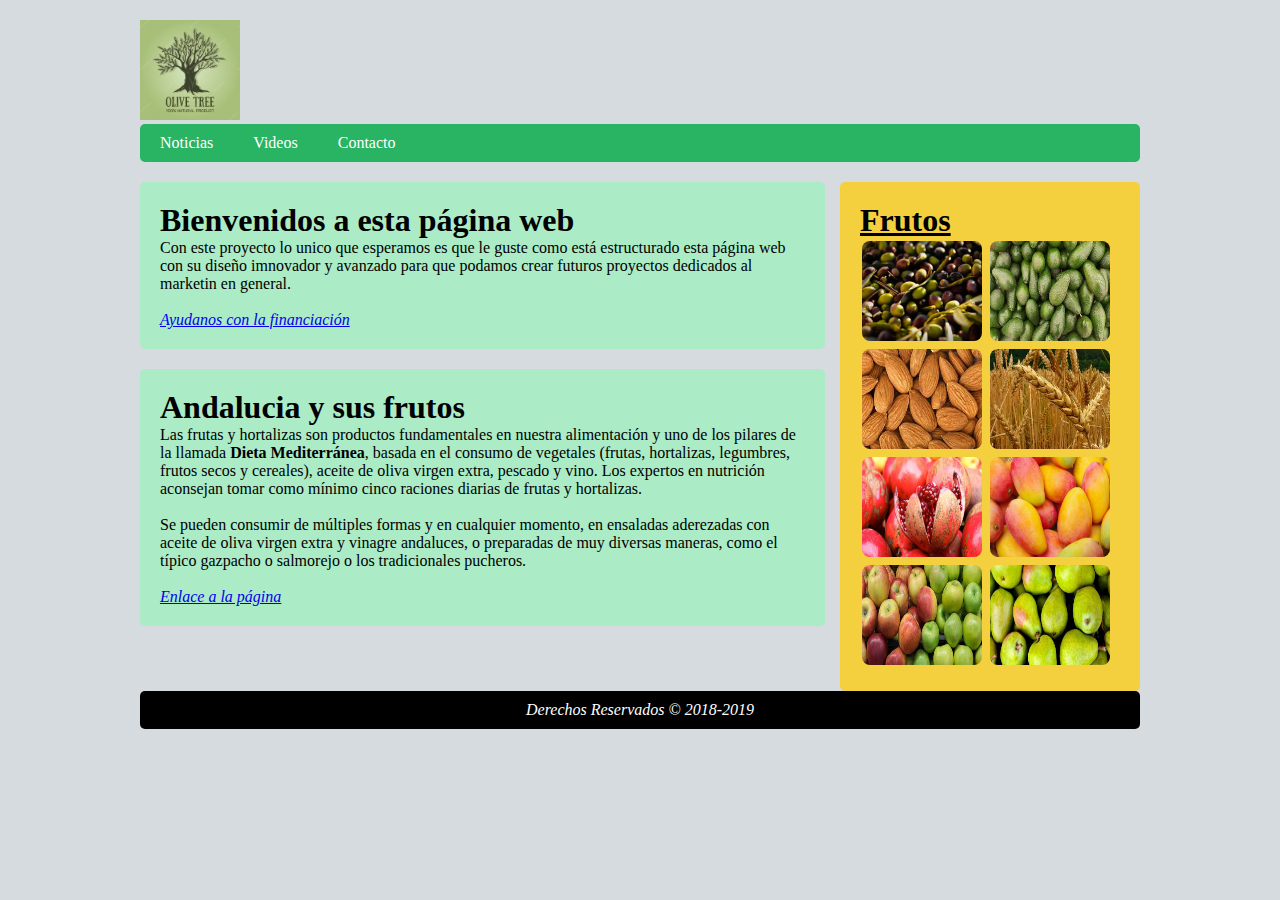
<file: index.html>
<!DOCTYPE html>
<html lang="es" dir="ltr">
  <head>
    <link rel="shortcut icon" href="Imágenes/Logotipo4.ico" />
    <meta name="Rubén" content="Contreras_Aguilar">
    <link rel="stylesheet" href="Css/Css.css">
    <title>Inicio</title>
    <meta charset="utf-8">
  </head>

  <body>
    <header><!-- Cabecera - - - - - - - - - - - - - - - - - - - - - - -->
      <div>
        <img src="Imágenes/Logotipo.jpg" alt="Un logotipo3" width="100">
      </div>
      <nav>
        <ul>
          <li><a href="Html/Noticias.html">Noticias</a></li>
          <li><a href="Html/Videos.html">Videos</a></li>
          <li><a href="Html/Contacto.html">Contacto</a></li>
        </ul>
      </nav>
    </header>

    <section class="main"><!-- Cuerpo - - - - - - - - - - - - - - - - - - - - - - - - - - - - - - - - - - - -  - - - - - - - -->
      <section class="articles">
        <article>
          <h1>Bienvenidos a esta página web</h1>
          <p>Con este proyecto lo unico que esperamos es que le guste como está estructurado esta página web con su diseño imnovador y avanzado para que podamos crear futuros proyectos dedicados al marketin en general.</p><br>
          <a href="https://es.wikipedia.org/wiki/Financiaci%C3%B3n" target="_blank"><i>Ayudanos con la financiación</i></a>
        </article>

        <article>
          <h1>Andalucia y sus frutos</h1>
          <p>Las frutas y hortalizas son productos fundamentales en nuestra alimentación y uno de los pilares de la llamada <strong>Dieta Mediterránea</strong>, basada en el consumo de vegetales (frutas, hortalizas, legumbres, frutos secos y cereales), aceite de oliva virgen extra, pescado y vino. Los expertos en nutrición aconsejan tomar como mínimo cinco raciones diarias de frutas y hortalizas.<br><br> Se pueden consumir de múltiples formas y en cualquier momento, en ensaladas aderezadas con aceite de oliva virgen extra y vinagre andaluces, o preparadas de muy diversas maneras, como el típico gazpacho o salmorejo o los tradicionales pucheros.<br></p><br>
          <a href="https://www.juntadeandalucia.es/organismos/agriculturapescaydesarrollorural/areas/industrias-agroalimentaria/calidad-promocion/paginas/denominaciones-calidad-frutas-hortalizas.html" target="_blank"><i>Enlace a la página</i></a>
        </article>
      </section>

      <aside>
        <h1>Frutos</h1> <!-- Imagenes del lado derecho sobre frutas -->
        <a href="https://es.wikipedia.org/wiki/Aceituna" target="_blank">
          <img src="Imágenes/Aceituna.jpg" alt="Ey aqui falta una foto"></a>

        <a href="https://es.wikipedia.org/wiki/Persea_americana" target="_blank">
          <img src="Imágenes/Aguacate.jpeg" alt="Ey aqui falta una foto"></a>

        <a href="https://es.wikipedia.org/wiki/Almendra" target="_blank">
          <img src="Imágenes/Almendra.jpeg" alt="Ey aqui falta una foto"></a>

        <a href="https://es.wikipedia.org/wiki/Hordeum_vulgare" target="_blank">
          <img src="Imágenes/Cebada.jpeg" alt="Ey aqui falta una foto"></a>

        <a href="https://es.wikipedia.org/wiki/Punica_granatum" target="_blank">
          <img src="Imágenes/Granada.jpg" alt="Ey aqui falta una foto"></a>

        <a href="https://es.wikipedia.org/wiki/Mango_(moda)" target="_blank">
          <img src="Imágenes/Mango.jpg" alt="Ey aqui falta una foto"></a>

        <a href="https://es.wikipedia.org/wiki/Manzana" target="_blank">
          <img src="Imágenes/Manzanas.jpeg" alt="Ey aqui falta una foto"></a>

        <a href="https://es.wikipedia.org/wiki/Pera" target="_blank">
          <img src="Imágenes/Peras.jpg" alt="Ey aqui falta una foto"></a>
      </aside>
    </section>

    <footer><!-- Pie de página - - - - - - - - - - - - - - - - - -->
      <p><i>Derechos Reservados &copy; 2018-2019</i></p>
    </footer>

  </body>
</html>
</file>
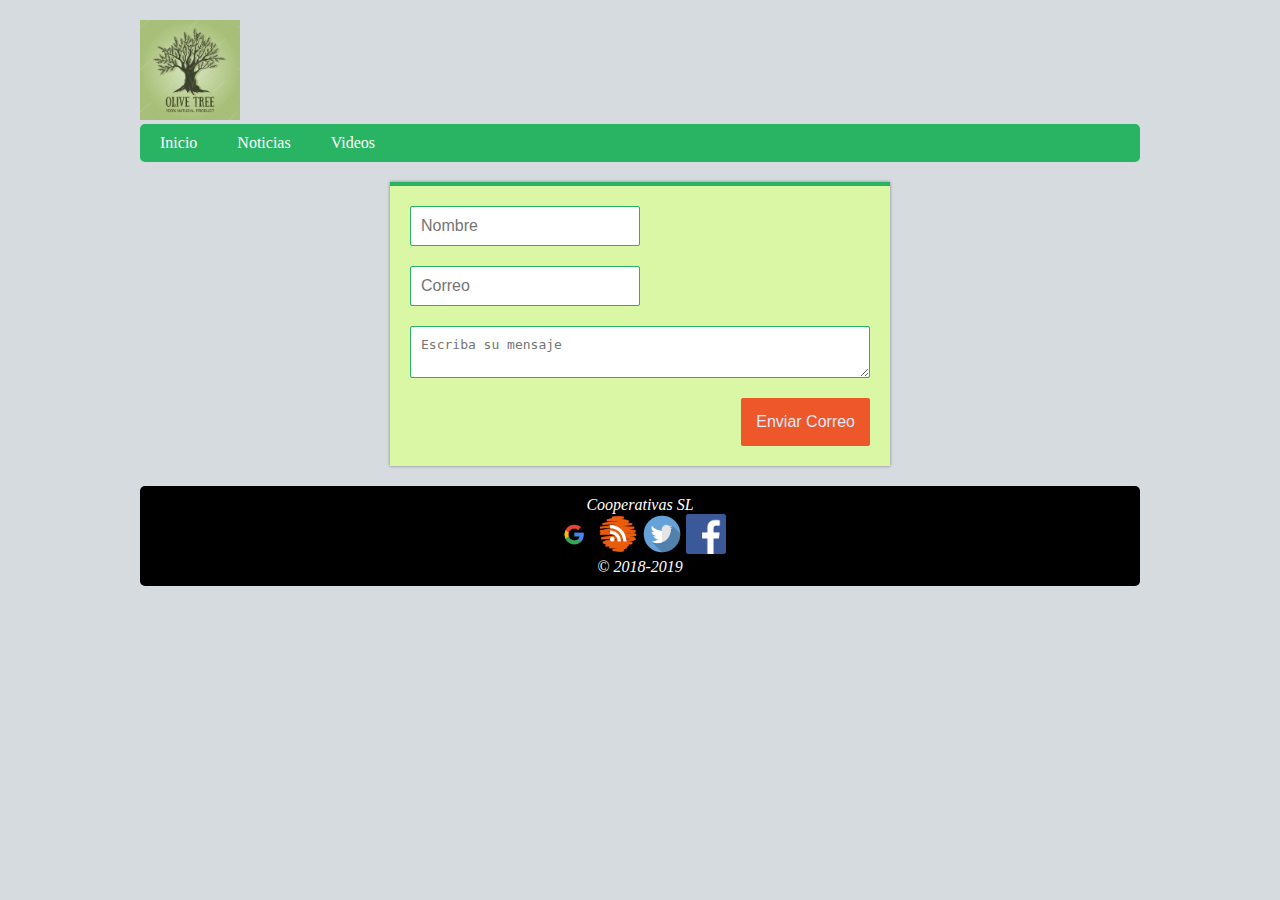
<file: Html/Contacto.html>
<!DOCTYPE html>
<html lang="es" dir="ltr">
  <head>
    <meta charset="utf-8">
    <meta name="Rubén" content="Contreras Aguilar">
    <link rel="shortcut icon" href="Imágenes/Logotipo4.ico"/>
    <link rel="stylesheet" href="../Css/Css4.css">
    <title>Formulario</title>
  </head>

  <body>
    <header><!-- Cabecera - - - - - - - - - - - - - - - - - - - - - - -->
      <div>
        <img src="../Imágenes/Logotipo.jpg" alt="Un logotipo3" width="100">
      </div>
      <nav>
        <ul>
          <li><a href="../index.html">Inicio</a></li>
          <li><a href="Noticias.html">Noticias</a></li>
          <li><a href="../Html/Videos.html">Videos</a></li>
        </ul>
      </nav>
    </header>

    <section class="main"><!-- Cuerpo - - - - - - - - - - - - - - - - - - - - - - - - - - - - - - - - - - - -  - - - - - - - -->
      <section class="articles">
        <article class="wrap">

          <form>
            <input type="text" class="form-control" id="nombre" name="nombre" placeholder="Nombre">
            <input type="text" class="form-control" id="correo" name="correo" placeholder="Correo">
            <textarea name="mensaje" class="form-control" id="mensaje" placeholder="Escriba su mensaje"></textarea>

            <input type="submit" name="submit" class="btn" value="Enviar Correo">
          </form>

        </article>
      </section>
    </section>

    <footer><!-- Pie de página - - - - - - - - - - - - - - - - - -->
      <p><i>Cooperativas SL</i></p>

      <img src="../Imágenes/Google.png" alt="Imágen Facebook">
      <a href="../Sindicación/Rss.rss" target="_blank">
        <img src="../Imágenes/rss.png" alt="Imágen Rss"></a>
      <a href="https://twitter.com/login" target="_blank">
        <img src="../Imágenes/twiter.png" alt="Imágen Twiter"></a>
      <a href="https://es-es.facebook.com/" target="_blank">
        <img src="../Imágenes/facebook.png" alt="Imágen Facebook"></a>
        <p><i>&copy; 2018-2019</i></p>
    </footer>

  </body>
</html>
</file>
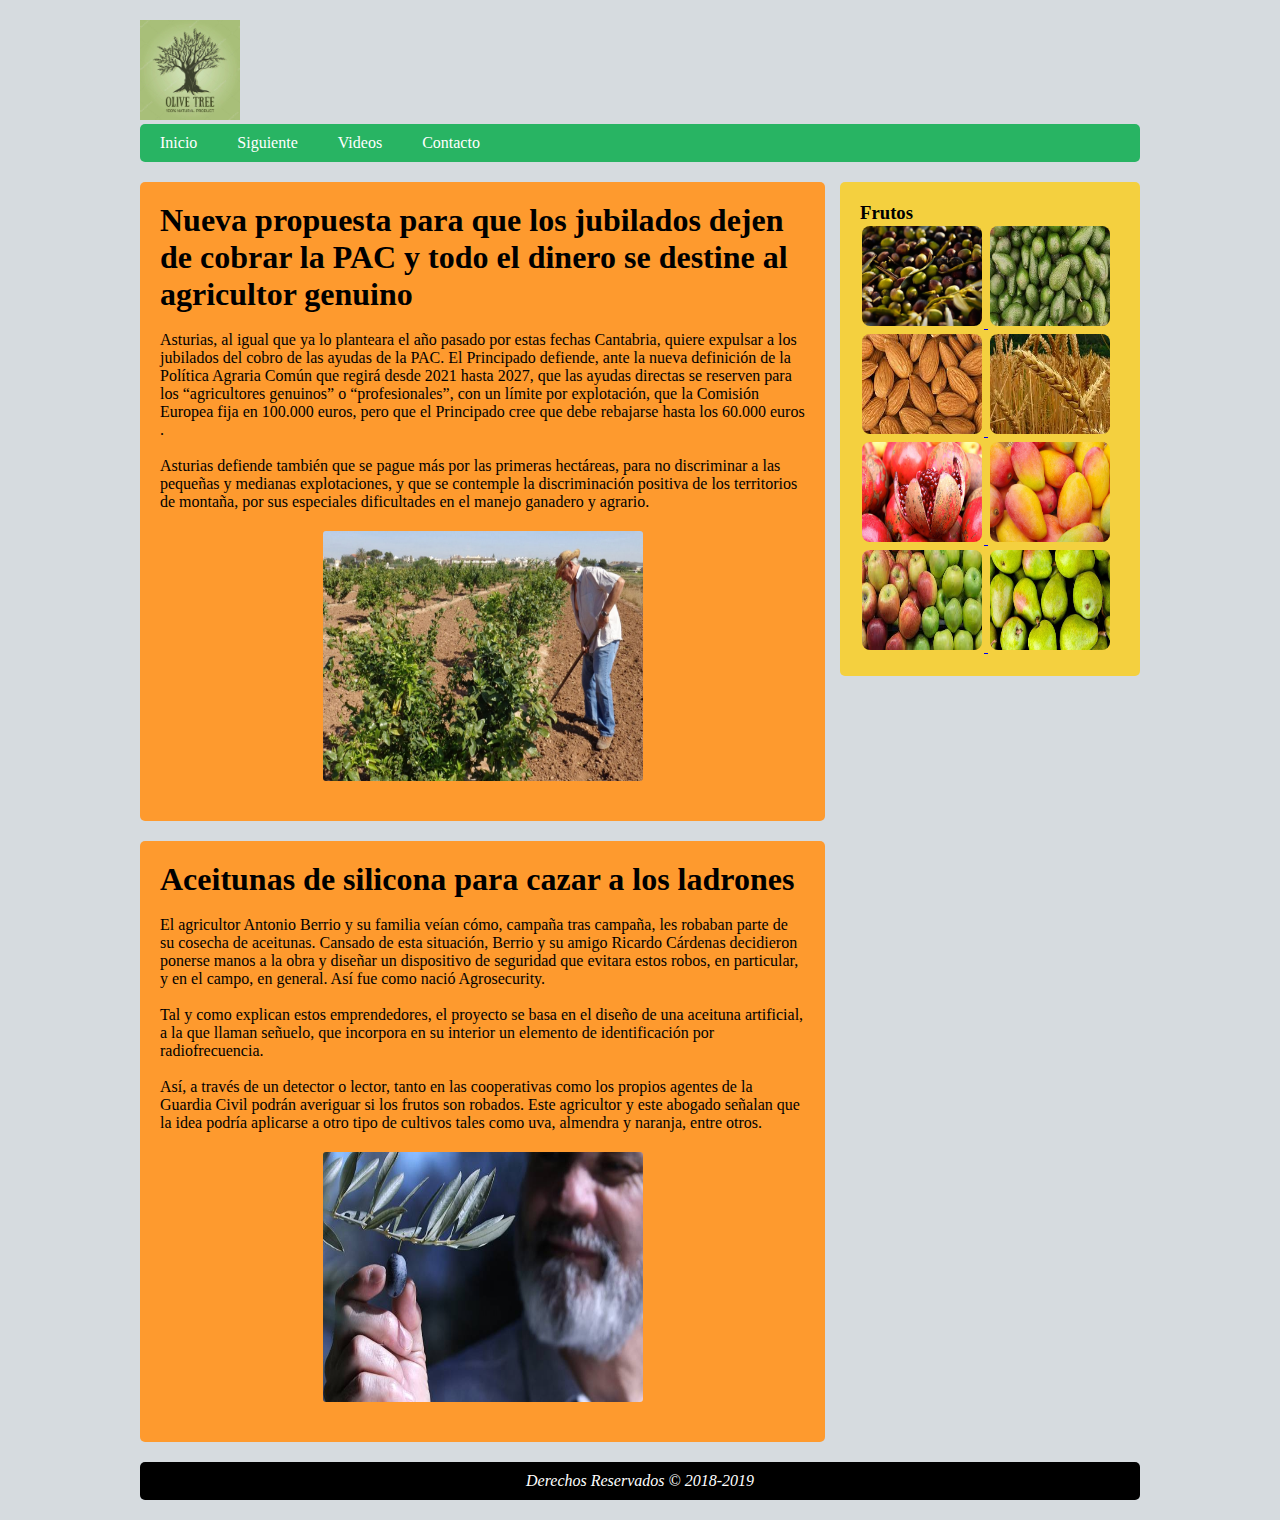
<file: Html/Noticias.html>
<!DOCTYPE html>
<html lang="es" dir="ltr">
  <head>
    <meta charset="utf-8">
    <meta name="Rubén" content="Contreras Aguilar">
    <link rel="shortcut icon" href="Imágenes/Logotipo4.ico"/>
    <link rel="stylesheet" href="../Css/Css2.css">
    <title>Noticias</title>
  </head>

  <body>
    <header><!-- Cabecera - - - - - - - - - - - - - - - - - - - - - - -->
      <div>
        <img src="../Imágenes/Logotipo.jpg" alt="Un logotipo3" width="100">
      </div>
      <nav>
        <ul>
          <li><a href="../index.html">Inicio</a></li>
          <li><a href="Noticias1.html">Siguiente</a></li>
          <li><a href="../Html/Videos.html">Videos</a></li>
          <li><a href="../Html/Contacto.html">Contacto</a></li>
        </ul>
      </nav>
    </header>

    <section class="main"><!-- Cuerpo - - - - - - - - - - - - - - - - - - - - - - - - - - - - - - - - - - - -  - - - - - - - -->
      <section class="articles">
        <article>
          <h1>Nueva propuesta para que los jubilados dejen de cobrar la PAC y todo el dinero se destine al agricultor genuino</h1><br>
          <p>Asturias, al igual que ya lo planteara el año pasado por estas fechas Cantabria, quiere expulsar a los jubilados del cobro de las ayudas de la PAC. El Principado defiende, ante la nueva definición de la Política Agraria Común que regirá desde 2021 hasta 2027, que las ayudas directas se reserven para los “agricultores genuinos” o “profesionales”, con un límite por explotación, que la Comisión Europea fija en 100.000 euros, pero que el Principado cree que debe rebajarse hasta los 60.000 euros .<br><br> Asturias defiende también que se pague más por las primeras hectáreas, para no discriminar a las pequeñas y medianas explotaciones, y que se contemple la discriminación positiva de los territorios de montaña, por sus especiales dificultades en el manejo ganadero y agrario.</p><br>
          <img src="../Imágenes/Asturias.jpg" alt="" class="center"><br>
        </article>

        <article>
          <h1>Aceitunas de silicona para cazar a los ladrones</h1><br>
          <p>El agricultor Antonio Berrio y su familia veían cómo, campaña tras campaña, les robaban parte de su cosecha de aceitunas. Cansado de esta situación, Berrio y su amigo Ricardo Cárdenas decidieron ponerse manos a la obra y diseñar un dispositivo de seguridad que evitara estos robos, en particular, y en el campo, en general. Así fue como nació Agrosecurity.<br><br> Tal y como explican estos emprendedores, el proyecto se basa en el diseño de una aceituna artificial, a la que llaman señuelo, que incorpora en su interior un elemento de identificación por radiofrecuencia.<br><br> Así, a través de un detector o lector, tanto en las cooperativas como los propios agentes de la Guardia Civil podrán averiguar si los frutos son robados. Este agricultor y este abogado señalan que la idea podría aplicarse a otro tipo de cultivos tales como uva, almendra y naranja, entre otros.</p><br>
          <img src=../Imágenes/Aceite.jpg class="center" alt="Una imágen aquí"><br>
        </article>
      </section>

      <aside>
        <h3>Frutos</h3> <!-- Imagenes del lado derecho sobre frutas -->
        <a href="https://es.wikipedia.org/wiki/Aceituna" target="_blank"> <img src="../Imágenes/Aceituna.jpg" alt="Ey aqui falta una foto"> </a>
        <a href="https://es.wikipedia.org/wiki/Persea_americana" target="_blank"> <img src="../Imágenes/Aguacate.jpeg" alt="Ey aqui falta una foto"> </a>
        <a href="https://es.wikipedia.org/wiki/Almendra" target="_blank"> <img src="../Imágenes/Almendra.jpeg" alt="Ey aqui falta una foto"> </a>
        <a href="https://es.wikipedia.org/wiki/Hordeum_vulgare" target="_blank"> <img src="../Imágenes/Cebada.jpeg" alt="Ey aqui falta una foto"> </a>
        <a href="https://es.wikipedia.org/wiki/Punica_granatum" target="_blank"> <img src="../Imágenes/Granada.jpg" alt="Ey aqui falta una foto"> </a>
        <a href="https://es.wikipedia.org/wiki/Mango_(moda)" target="_blank"> <img src="../Imágenes/Mango.jpg" alt="Ey aqui falta una foto"> </a>
        <a href="https://es.wikipedia.org/wiki/Manzana" target="_blank"> <img src="../Imágenes/Manzanas.jpeg" alt="Ey aqui falta una foto"> </a>
        <a href="https://es.wikipedia.org/wiki/Pera" target="_blank"> <img src="../Imágenes/Peras.jpg" alt="Ey aqui falta una foto" > </a>
      </aside>
    </section>

    <footer><!-- Pie de página - - - - - - - - - - - - - - - - - -->
      <p><i>Derechos Reservados &copy; 2018-2019</i></p>
    </footer>

  </body>
</html>
</file>
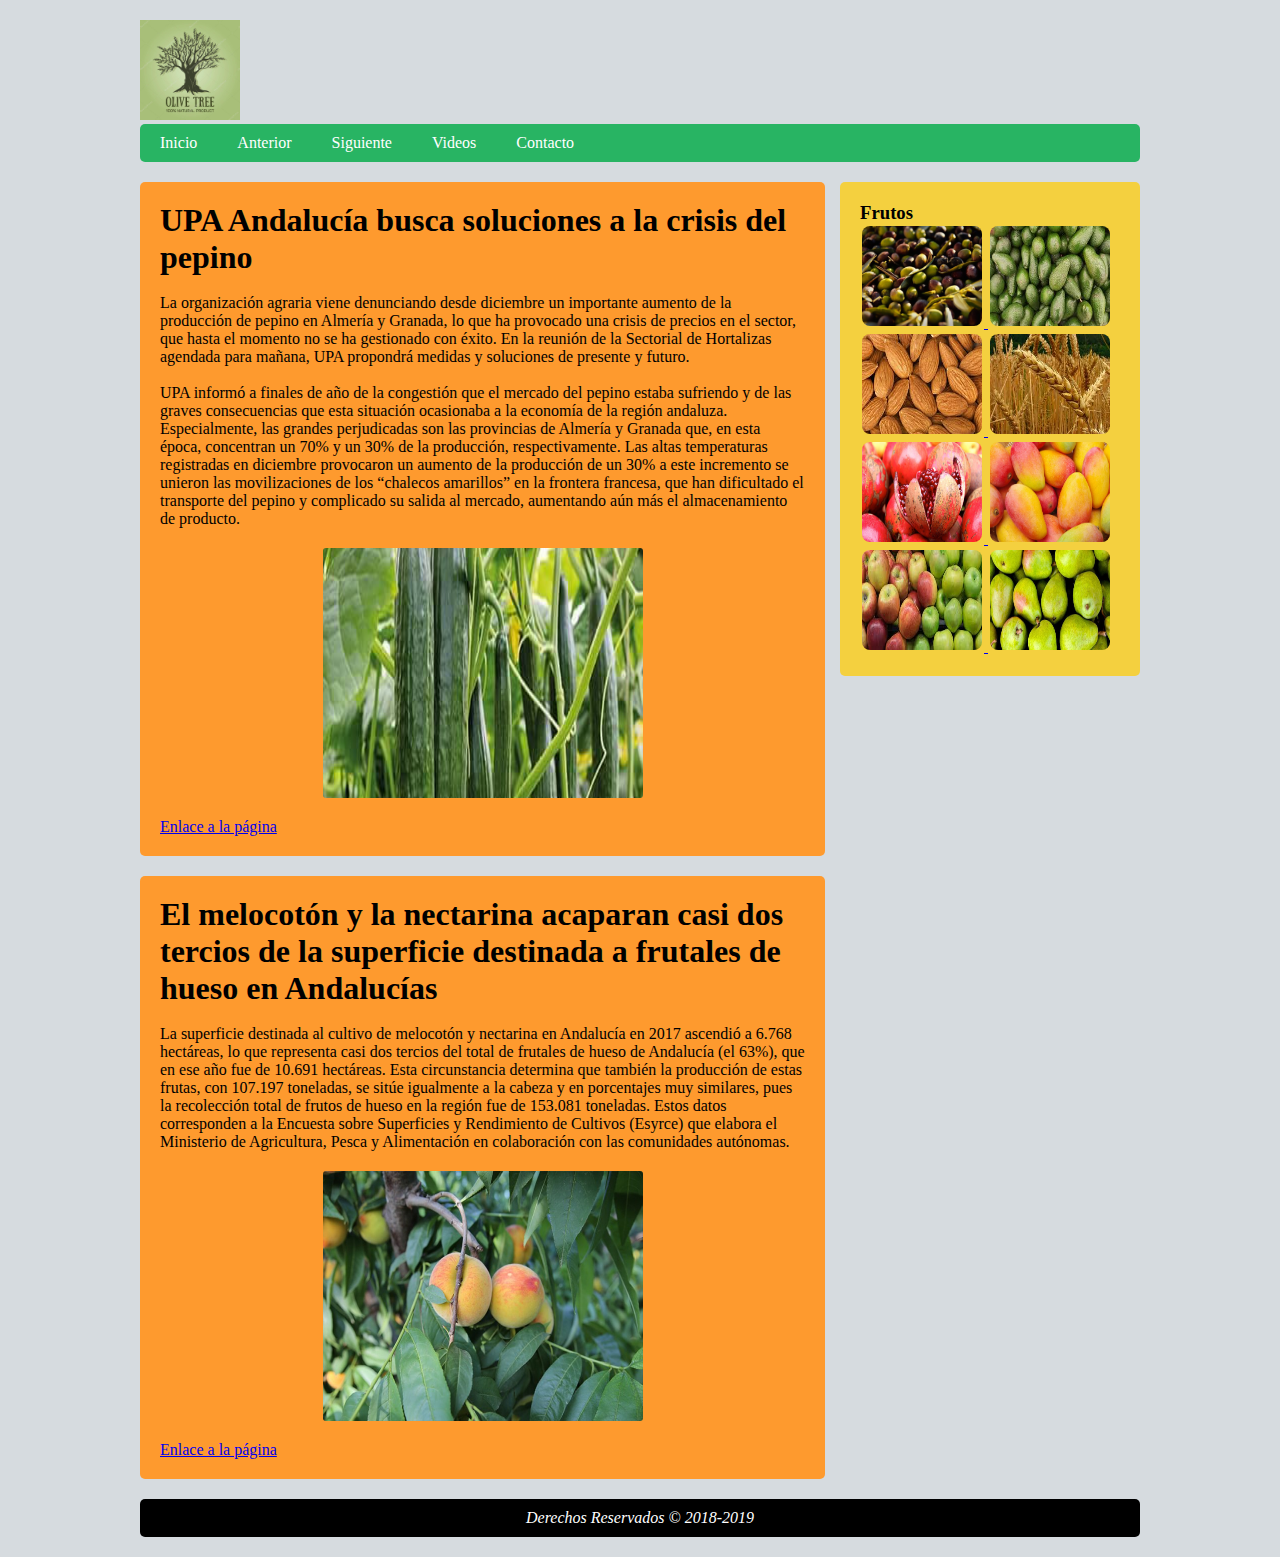
<file: Html/Noticias1.html>
<!DOCTYPE html>
<html lang="es" dir="ltr">
  <head>
    <meta charset="utf-8">
    <meta name="Rubén" content="Contreras Aguilar">
    <link rel="shortcut icon" href="Imágenes/Logotipo4.ico"/>
    <link rel="stylesheet" href="../Css/Css2.css">
    <title>Noticias</title>
  </head>

  <body>
    <header><!-- Cabecera - - - - - - - - - - - - - - - - - - - - - - -->
      <div>
        <img src="../Imágenes/Logotipo.jpg" alt="Un logotipo3" width="100">
      </div>
      <nav>
        <ul>
          <li><a href="../index.html">Inicio</a></li>
          <li><a href="Noticias.html">Anterior</a></li>
          <li><a href="Noticias2.html">Siguiente</a></li>
          <li><a href="../Html/Videos.html">Videos</a></li>
          <li><a href="../Html/Contacto.html">Contacto</a></li>
        </ul>
      </nav>
    </header>

    <section class="main"><!-- Cuerpo - - - - - - - - - - - - - - - - - - - - - - - - - - - - - - - - - - - -  - - - - - - - -->
      <section class="articles">
        <article>
          <h1>UPA Andalucía busca soluciones a la crisis del pepino</h1><br>
          <p>La organización agraria viene denunciando desde diciembre un importante aumento de la producción de pepino en Almería y Granada, lo que ha provocado una crisis de precios en el sector, que hasta el momento no se ha gestionado con éxito. En la reunión de la Sectorial de Hortalizas agendada para mañana, UPA propondrá medidas y soluciones de presente y futuro.<br><br> UPA informó a finales de año de la congestión que el mercado del pepino estaba sufriendo y de las graves consecuencias que esta situación ocasionaba a la economía de la región andaluza. Especialmente, las grandes perjudicadas son las provincias de Almería y Granada que, en esta época, concentran un 70% y un 30% de la producción, respectivamente. Las altas temperaturas registradas en diciembre provocaron un aumento de la producción de un 30% a este incremento se unieron las movilizaciones de los “chalecos amarillos” en la frontera francesa, que han dificultado el transporte del pepino y complicado su salida al mercado, aumentando aún más el almacenamiento de producto.</p><br>
          <img src="../Imágenes/Pepinos.jpg" alt="Aqui falta una imagen" class="center"><br>
          <a href="https://www.upa.es/upa-andalucia/uControlador/index.php?nodo=1021&item=2663&hnv=2663&sub=50&page=" target="_blank">Enlace a la página</a>
        </article>

        <article>
          <h1>El melocotón y la nectarina acaparan casi dos tercios de la superficie destinada a frutales de hueso en Andalucías</h1><br>
          <p>La superficie destinada al cultivo de melocotón y nectarina en Andalucía en 2017 ascendió a 6.768 hectáreas, lo que representa casi dos tercios del total de frutales de hueso de Andalucía (el 63%), que en ese año fue de 10.691 hectáreas. Esta circunstancia determina que también la producción de estas frutas, con 107.197 toneladas, se sitúe igualmente a la cabeza y en porcentajes muy similares, pues la recolección total de frutos de hueso en la región fue de 153.081 toneladas. Estos datos corresponden a la Encuesta sobre Superficies y Rendimiento de Cultivos (Esyrce) que elabora el Ministerio de Agricultura, Pesca y Alimentación en colaboración con las comunidades autónomas.</p><br>
          <img src=../Imágenes/Melocotonoticia.jpg class="center" alt="Una imágen aquí"><br>
          <a href="https://www.juntadeandalucia.es/organismos/agriculturapescaydesarrollorural/actualidad/noticias/detalle/201955.html" target="_blank">Enlace a la página</a>
        </article>
      </section>

      <aside>
        <h3>Frutos</h3><!-- Imagenes del lado derecho sobre frutas -->
        <a href="https://es.wikipedia.org/wiki/Aceituna" target="_blank"> <img src="../Imágenes/Aceituna.jpg" alt="Ey aqui falta una foto"> </a>
        <a href="https://es.wikipedia.org/wiki/Persea_americana" target="_blank"> <img src="../Imágenes/Aguacate.jpeg" alt="Ey aqui falta una foto"> </a>
        <a href="https://es.wikipedia.org/wiki/Almendra" target="_blank"> <img src="../Imágenes/Almendra.jpeg" alt="Ey aqui falta una foto"> </a>
        <a href="https://es.wikipedia.org/wiki/Hordeum_vulgare" target="_blank"> <img src="../Imágenes/Cebada.jpeg" alt="Ey aqui falta una foto"> </a>
        <a href="https://es.wikipedia.org/wiki/Punica_granatum" target="_blank"> <img src="../Imágenes/Granada.jpg" alt="Ey aqui falta una foto"> </a>
        <a href="https://es.wikipedia.org/wiki/Mango_(moda)" target="_blank"> <img src="../Imágenes/Mango.jpg" alt="Ey aqui falta una foto"> </a>
        <a href="https://es.wikipedia.org/wiki/Manzana" target="_blank"> <img src="../Imágenes/Manzanas.jpeg" alt="Ey aqui falta una foto"> </a>
        <a href="https://es.wikipedia.org/wiki/Pera" target="_blank"> <img src="../Imágenes/Peras.jpg" alt="Ey aqui falta una foto" > </a>
      </aside>
    </section>

    <footer><!-- Pie de página - - - - - - - - - - - - - - - - - -->
      <p><i>Derechos Reservados &copy; 2018-2019</i></p>
    </footer>

  </body>
</html>
</file>
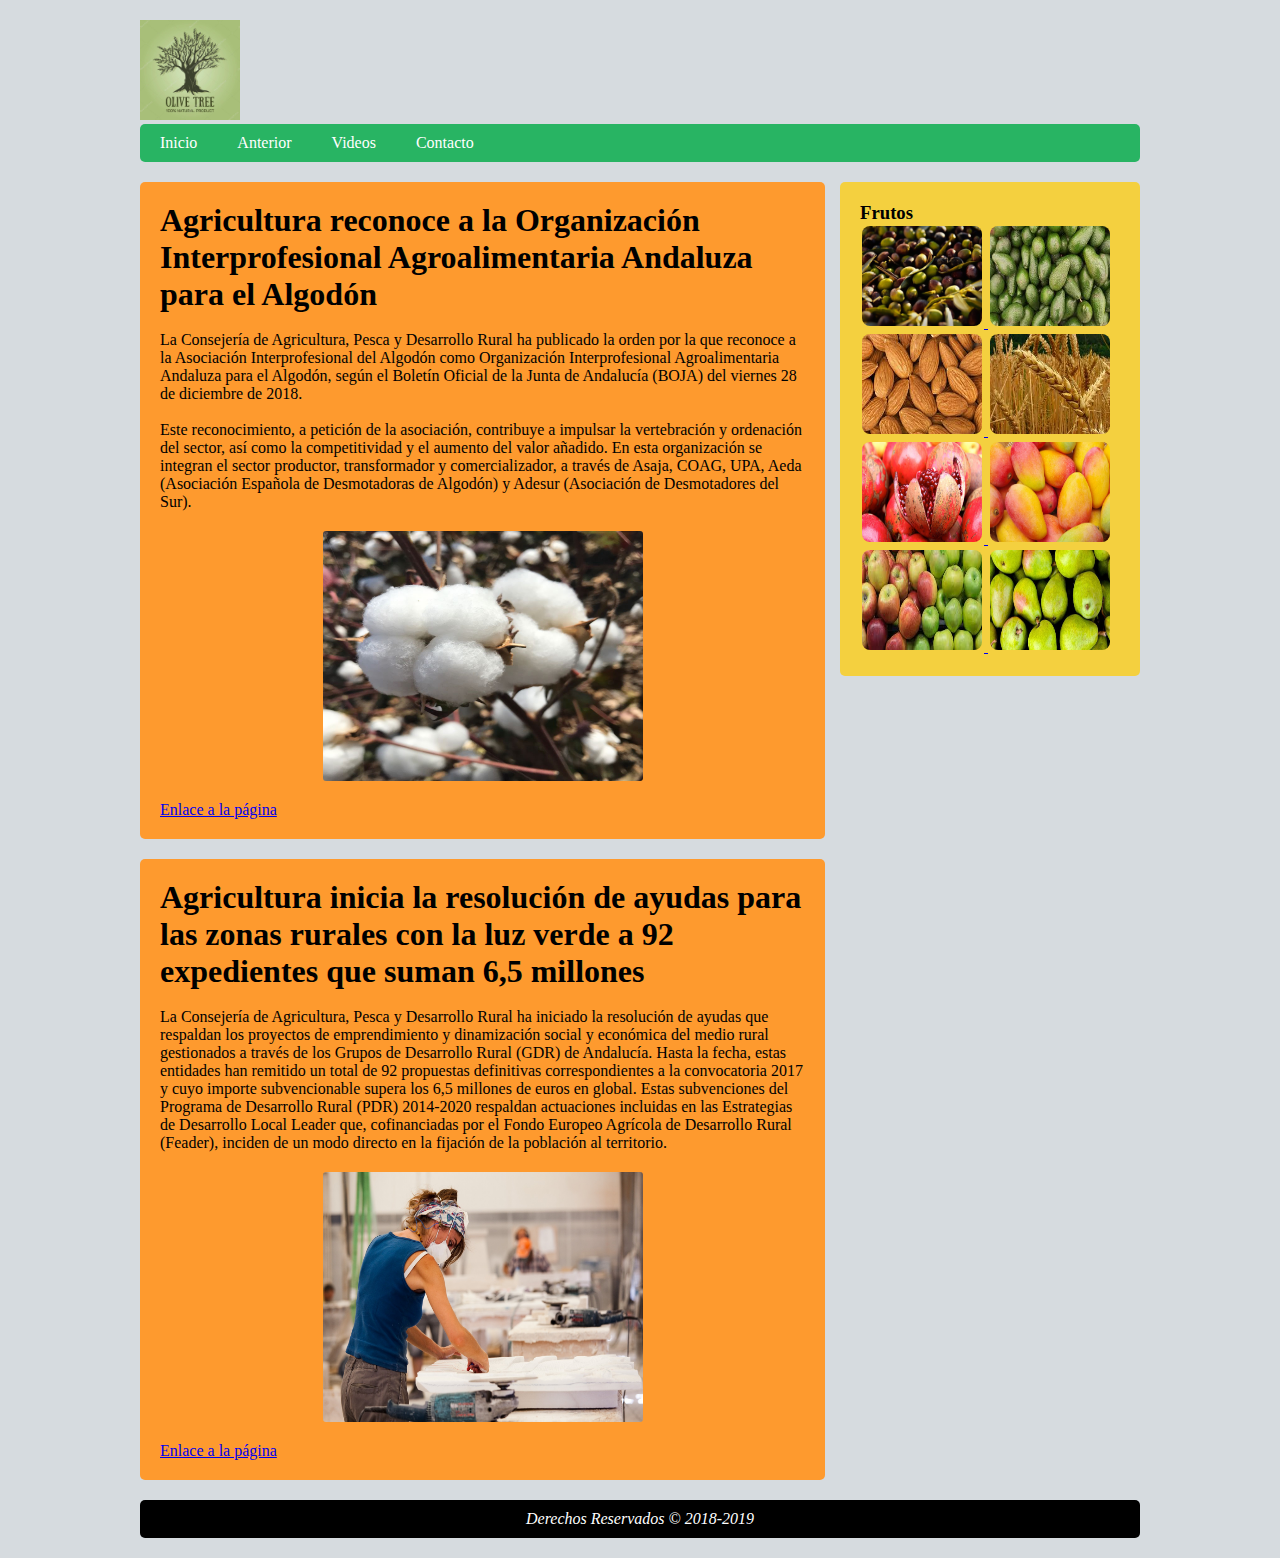
<file: Html/Noticias2.html>
<!DOCTYPE html>
<html lang="es" dir="ltr">
  <head>
    <meta charset="utf-8">
    <meta name="Rubén" content="Contreras Aguilar">
    <link rel="shortcut icon" href="Imágenes/Logotipo4.ico"/>
    <link rel="stylesheet" href="../Css/Css2.css">
    <title>Noticias</title>
  </head>

  <body>
    <header><!-- Cabecera - - - - - - - - - - - - - - - - - - - - - - -->
      <div>
        <img src="../Imágenes/Logotipo.jpg" alt="Un logotipo3" width="100">
      </div>
      <nav>
        <ul>
          <li><a href="../index.html">Inicio</a></li>
          <li><a href="Noticias.html">Anterior</a></li>
          <li><a href="../Html/Videos.html">Videos</a></li>
          <li><a href="../Html/Contacto.html">Contacto</a></li>
        </ul>
      </nav>
    </header>

    <section class="main"><!-- Cuerpo - - - - - - - - - - - - - - - - - - - - - - - - - - - - - - - - - - - -  - - - - - - - -->
      <section class="articles">
        <article>
          <h1>Agricultura reconoce a la Organización Interprofesional Agroalimentaria Andaluza para el Algodón</h1><br>
          <p> La Consejería de Agricultura, Pesca y Desarrollo Rural ha publicado la orden por la que reconoce a la Asociación Interprofesional del Algodón como Organización Interprofesional Agroalimentaria Andaluza para el Algodón, según el Boletín Oficial de la Junta de Andalucía (BOJA) del viernes 28 de diciembre de 2018.<br><br> Este reconocimiento, a petición de la asociación, contribuye a impulsar la vertebración y ordenación del sector, así como la competitividad y el aumento del valor añadido. En esta organización se integran el sector productor, transformador y comercializador, a través de Asaja, COAG, UPA, Aeda (Asociación Española de Desmotadoras de Algodón) y Adesur (Asociación de Desmotadores del Sur).</p><br>
          <img src="../Imágenes/Algodon.jpeg" alt="Aqui falta una imagen" class="center"><br>
          <a href="https://www.juntadeandalucia.es/organismos/agriculturapescaydesarrollorural/actualidad/noticias/detalle/201954.html" target="_blank">Enlace a la página</a>
        </article>

        <article>
          <h1>Agricultura inicia la resolución de ayudas para las zonas rurales con la luz verde a 92 expedientes que suman 6,5 millones</h1><br>
          <p>La Consejería de Agricultura, Pesca y Desarrollo Rural ha iniciado la resolución de ayudas que respaldan los proyectos de emprendimiento y dinamización social y económica del medio rural gestionados a través de los Grupos de Desarrollo Rural (GDR) de Andalucía. Hasta la fecha, estas entidades han remitido un total de 92 propuestas definitivas correspondientes a la convocatoria 2017 y cuyo importe subvencionable supera los 6,5 millones de euros en global. Estas subvenciones del Programa de Desarrollo Rural (PDR) 2014-2020 respaldan actuaciones incluidas en las Estrategias de Desarrollo Local Leader que, cofinanciadas por el Fondo Europeo Agrícola de Desarrollo Rural (Feader), inciden de un modo directo en la fijación de la población al territorio.</p><br>
          <img src=../Imágenes/1.jpg class="center" alt="Una imágen aquí"><br>
          <a href="https://www.juntadeandalucia.es/organismos/agriculturapescaydesarrollorural/actualidad/noticias/detalle/201885.html" target="_blank">Enlace a la página</a>
        </article>
      </section>

      <aside>
        <h3>Frutos</h3><!-- Imagenes del lado derecho sobre frutas -->
        <a href="https://es.wikipedia.org/wiki/Aceituna" target="_blank"> <img src="../Imágenes/Aceituna.jpg" alt="Ey aqui falta una foto"> </a>
        <a href="https://es.wikipedia.org/wiki/Persea_americana" target="_blank"> <img src="../Imágenes/Aguacate.jpeg" alt="Ey aqui falta una foto"> </a>
        <a href="https://es.wikipedia.org/wiki/Almendra" target="_blank"> <img src="../Imágenes/Almendra.jpeg" alt="Ey aqui falta una foto"> </a>
        <a href="https://es.wikipedia.org/wiki/Hordeum_vulgare" target="_blank"> <img src="../Imágenes/Cebada.jpeg" alt="Ey aqui falta una foto"> </a>
        <a href="https://es.wikipedia.org/wiki/Punica_granatum" target="_blank"> <img src="../Imágenes/Granada.jpg" alt="Ey aqui falta una foto"> </a>
        <a href="https://es.wikipedia.org/wiki/Mango_(moda)" target="_blank"> <img src="../Imágenes/Mango.jpg" alt="Ey aqui falta una foto"> </a>
        <a href="https://es.wikipedia.org/wiki/Manzana" target="_blank"> <img src="../Imágenes/Manzanas.jpeg" alt="Ey aqui falta una foto"> </a>
        <a href="https://es.wikipedia.org/wiki/Pera" target="_blank"> <img src="../Imágenes/Peras.jpg" alt="Ey aqui falta una foto" > </a>
      </aside>
    </section>

    <footer><!-- Pie de página - - - - - - - - - - - - - - - - - -->
      <p><i>Derechos Reservados &copy; 2018-2019</i></p>
    </footer>

  </body>
</html>
</file>
<file: Css/Css.css>
* {
  margin: 0;
  padding: 0;
}

body {
  background: #d6dbdf;
}

aside h1 {
  text-decoration-line:underline;
}

/* Esta es la parte del header */
header, .main, footer {
  width: 90%;
  max-width:1000px;
  margin:20px auto;
}

header nav {
  background: #28b463;
  overflow: hidden;
  border-radius:5px;
}/* Oculta  los float left y los float righ qque se superponen */

header nav ul {
  list-style: none;
}

header nav ul li {
  float: left;
}

header nav ul li a {
  padding: 10px 20px;
  display: block;
  color: #fff;
  text-decoration: none;
}

header nav ul li a:hover{
  background: #239b56;
}

/* Esta la del main */
.main .articles{
  width: 68.5%;
  margin-right: 1.5%;
  float: left;
}

.main .articles article {
  padding: 20px;
  background: #abebc6;
  margin-bottom: 20px;
  border-radius: 5px;
}

/* Esta es la parte del lateral */
aside {
 width: 30%;
 background:  #f4d03f;
 float: left;
 padding: 20px;
 box-sizing: border-box;
 /* Arregla el problema del pading de la caja */
 border-radius:5px;
}/* Al poner otra vez la medida de width lo volvemos a poner abajo por lo que tenemos que ponerle el float left al aside para que vuelva a salir a la derecha */

footer {
  background: #000;
  color: #fff;
  clear: both; /* Para limpiar el rastro y poner un salgo de linea  */
  padding: 10px 0px;
  text-align: center;
  border-radius:5px;
}

aside img {
  width: 120px;
  height: 100px;
  padding: 2px;
  border-radius:10px;
}

aside img:hover {
  filter: saturate(180%);
}
</file>
<file: Css/Css4.css>
* {
  margin: 0;
  padding: 0;
  -webkit-box-sizing: border-box;
  -moz-box-sizing: border-box;
  box-sizing: border-box;
}

body {
  background: #d6dbdf;
}

header, .main, footer {
  width: 90%;
  max-width:1000px;
  margin:20px auto;
}

header nav {
  background: #28b463;
  overflow: hidden;
  border-radius:5px;
}

header nav ul {
  list-style: none;
}

header nav ul li {
  float: left;
}

header nav ul li a {
  padding: 10px 20px;
  display: block;
  color: #fff;
  text-decoration: none;
}

header nav ul li a:hover{
  background: #239b56;
}

footer {
  background: #000;
  color: #fff;
  clear: both;
  padding: 10px 0px;
  text-align: center;
  border-radius:5px;
}

/* Estilos para el formulario */
.wrap{
  width: 90%;
  max-width: 500px;
  margin: auto;
}

form {
  width: 100%;
  margin: 20px 0;
  padding: 20px;
  background: #DAF7A6;
  overflow: hidden;
  box-shadow: 0 0 3px grey;
  border-top: 4px solid  #28b463;
}

form input[type="text"],
form input[type="email"],
form input[type="password"],
form textarea {
  border: 1px solid #28b463;
  border-radius: 2px;
  padding: 10px;
  width: 50%;
  display:block;
  margin-bottom: 20px;
  font-size: 1em;
  color: #fff;
}

form input[type="text"]:focus,
form input[type="email"]:focus,
form input[type="password"]:focus,
form textarea:focus {
  border: 4px solid #fff;
  padding: 10px;
}

form textarea {
  max-width: 100%;
  min-width: 100%;
  max-height: 100%;
  min-height: 100%;
}

.btn {
  padding: 15px;
  background: #ED572A;
  color: #E1E9FA;
  font-size: 1em;
  border-radius: 2px;
  border:none;
  float: right;
  cursor: pointer;
}

form input[type="submit"]:hover{
  background: #E64A19;
}

footer img {
  width: 40px;
  height: 40px;
}
</file>
<file: Css/Css2.css>
* {
  margin: 0;
  padding: 0;
}

body {
  background: #d6dbdf;
}

/* Esta es la parte del header */
header, .main, footer {
  width: 90%;
  max-width:1000px;
  margin:20px auto;
}

header nav {
  background: #28b463;
  overflow: hidden;
  border-radius:5px;
}

header nav ul {
  list-style: none;
}

header nav ul li {
  float: left;
}

header nav ul li a {
  padding: 10px 20px;
  display: block;
  color: #fff;
  text-decoration: none;
}

header nav ul li a:hover{
  background: #239b56;
}

/* Esta la del main */
.main .articles{
  width: 68.5%;
  margin-right: 1.5%;
  float: left;
}

.main .articles article {
  padding: 20px;
  background: #FE9A2E;
  margin-bottom: 20px;
  border-radius:5px;
}

footer {
  background: #000;
  color: #fff;
  clear: both;
  padding: 10px 0px;
  text-align: center;
  border-radius:5px;
}

article img {
  width: 320px;
  height: 250px;
  padding: 2px;
  border-radius:5px;
  margin-left: auto;
  margin-right: auto;
  display: block;
}

aside {
 width: 30%;
 background:  #f4d03f;
 float: left;
 padding: 20px;
 box-sizing: border-box;
 border-radius:5px;
}

aside a img {
  width: 120px;
  height: 100px;
  padding: 2px;
  border-radius:10px;
}

aside a img:hover {
  filter: saturate(180%);
}
</file>
